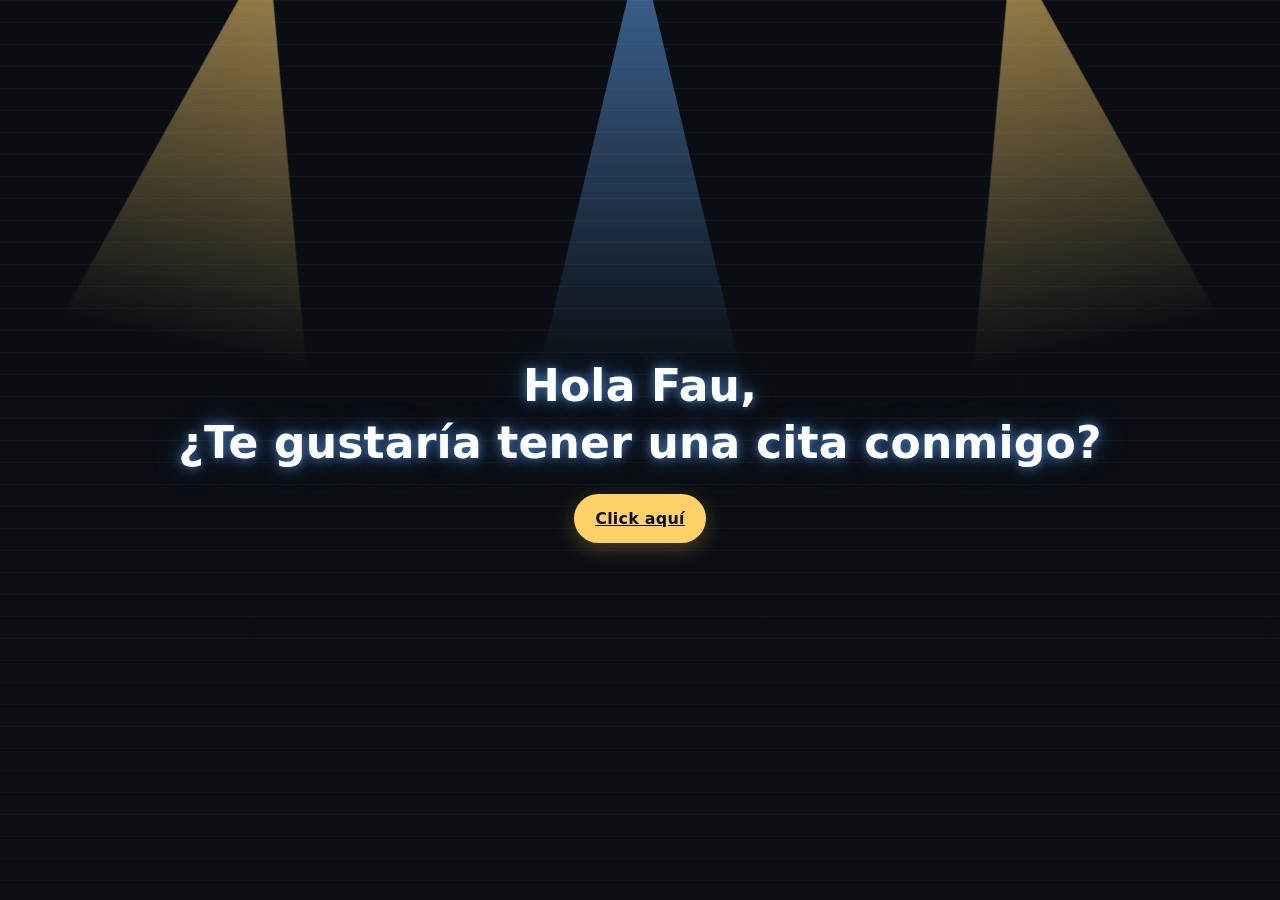
<file: index.html>
<!DOCTYPE html>
<html lang="es">
<head>
  <meta charset="UTF-8" />
  <meta name="viewport" content="width=device-width, initial-scale=1" />
  <title>¿Cita?</title>
  <link rel="stylesheet" href="style.css" />
</head>
<body>
  <header class="hero hero--center">
        <!-- Luces de escenario -->
    <div class="beams" aria-hidden="true">
        <div class="beam beam--left"></div>
        <div class="beam beam--center"></div>
        <div class="beam beam--right"></div>

        <!-- “Lámparas” -->
        <span class="lamp lamp--left"></span>
        <span class="lamp lamp--center"></span>
        <span class="lamp lamp--right"></span>
    </div>
    <!-- Contenedor de partículas musicales -->
    <div class="notes" aria-hidden="true"></div>
    
    <h1>Hola Fau,<br>¿Te gustaría tener una cita conmigo?</h1>
    <a class="btn" href="funciones.html">Click aquí</a>
  </header>
  
    <!-- Al final del body -->
    <script src="particles.js"></script>
    
</body>
</html>
</file>
<file: style.css>
/* ====== Paleta oscura con acentos musicales (amarillo & azul) ====== */
:root{
  --bg:#0b0f14;               /* fondo base */
  --panel:#111827;            /* panel/hero */
  --card:#0f1623;             /* tarjetas */
  --text:#e5e7eb;             /* texto principal */
  --subtext:#9aa4b2;          /* texto secundario */
  --muted:#1f2937;            /* bordes suaves */

  --accent-yellow:#ffd166;    /* acento 1 (amarillo) */
  --accent-yellow-700:#f5c243;
  --accent-blue:#60a5fa;      /* acento 2 (azul) */

  --radius:16px;
  --shadow: 0 10px 30px rgba(0,0,0,.45);
}

/* Fondo: mezcla de degradado + focos suaves + “staff” musical sutil */
html, body { height:100%; }
html{ scroll-behavior:smooth; }
body{
  margin:0;
  font-family: ui-sans-serif, system-ui, -apple-system, Segoe UI, Roboto, Inter, Arial, "Noto Sans";
  color:var(--text);
  background: linear-gradient(180deg, #0a0e13 0%, #0b0f14 100%); /* solo fondo oscuro */
  -webkit-font-smoothing: antialiased;
  line-height:1.45;
  position:relative;
}

/* “Líneas de pentagrama” apenas visibles */
body::before{
  content:"";
  position:fixed; inset:0; pointer-events:none;
  background:
    repeating-linear-gradient(
      to bottom,
      rgba(255,255,255,.03) 0px,
      rgba(255,255,255,.03) 1px,
      transparent 1px,
      transparent 22px
    );
  mix-blend-mode: lighten;
}

/* Contenedor genérico */
.container{ max-width: 980px; margin: 0 auto; padding: 56px 20px; }

/* ====== HERO ====== */
.hero{
  text-align:center;
  padding: 72px 0 40px;
  background: transparent;
}
.hero--center{
  min-height: 100svh; /* mejor que 100vh en móviles */
  display:flex; flex-direction:column; align-items:center; justify-content:center;
  text-align:center; padding: 0 20px;
}
.hero h1{
  font-weight:700;
  letter-spacing:.2px;
  font-size: clamp(28px, 3.6vw, 44px);
  margin:0 0 22px;
  text-shadow: 0 2px 20px rgba(96,165,250,.15);
}

/* Botón principal en amarillo con foco azul */
.btn{
  appearance:none; border:1px solid transparent;
  background: var(--accent-yellow); color:#0b0f14;
  border-radius: 999px; padding: 12px 20px;
  font-weight: 700; letter-spacing:.2px; cursor:pointer;
  box-shadow: 0 6px 20px rgba(255,209,102,.25);
  transition: transform .05s ease, background .2s ease, box-shadow .2s ease;
}
.btn:hover{ background: var(--accent-yellow-700); box-shadow: 0 10px 28px rgba(255,209,102,.32); }
.btn:active{ transform: translateY(1px); }
.btn:focus{ outline:2px solid var(--accent-blue); outline-offset:3px; }

/* Botón secundario en modo oscuro */
.btn-secondary{
  background:#0c1220; color:var(--text); border:1px solid #1e293b;
}
.btn-secondary:hover{ background:#0e1526; }

/* ====== Títulos / textos ====== */
.section-title{
  text-align:center; margin: 12px 0 24px;
  font-size: 20px; color: var(--subtext); font-weight:600;
}

/* ====== Grid de funciones ====== */
.grid{
  display:grid; grid-template-columns: repeat(1, minmax(0,1fr));
  gap:22px; justify-items:center;
}
@media (min-width:700px){ .grid{ grid-template-columns: repeat(2, minmax(0,1fr)); } }
@media (min-width:980px){ .grid{ grid-template-columns: repeat(3, minmax(0,1fr)); } }

/* ====== Tarjetas ====== */
.card{
  width:100%; max-width: 320px;
  background: linear-gradient(180deg, #0f1623, #0d1420);
  border: 1px solid var(--muted);
  border-radius: var(--radius);
  box-shadow: var(--shadow);
  overflow:hidden; cursor:pointer;
  transition: transform .18s ease, box-shadow .18s ease, border-color .18s ease, filter .18s ease;
}
.card:hover{
  transform: translateY(-4px);
  border-color: rgba(96,165,250,.45);
  box-shadow: 0 16px 38px rgba(0,0,0,.55), 0 0 0 4px rgba(96,165,250,.10) inset;
}
.thumb{
  width:100%; aspect-ratio: 16/10; object-fit: cover; display:block;
  filter: saturate(1.05) contrast(1.02);
  background:#0b0f14;
}

.card-body{ padding: 14px 16px 16px; }
.label{ font-size:12px; color: #a7b4c4; margin-bottom:6px; }
.title{ margin:0 0 6px; font-size: 18px; font-weight:800; letter-spacing:.2px; color:#eef2f6; }
.meta{ margin:0; color: #94a3b8; font-size:14px; }

/* ====== Modal (confirmación) ====== */
dialog{
  border:none; border-radius:14px; padding:22px; max-width:460px;
  background: #0f1623; color: var(--text); box-shadow: var(--shadow);
  border:1px solid var(--muted);
}
dialog::backdrop{ background: rgba(0,0,0,.55); }
.modal-actions{ display:flex; gap:10px; justify-content:flex-end; margin-top:18px; }

/* ====== Footer ====== */
footer{ text-align:center; color:#7b8794; font-size:13px; padding: 44px 0 16px; }

/* ====== Luces de escenario (landing) ====== */
:root{
  --beam-yellow: rgba(255, 209, 102, .70);
  --beam-yellow-tail: rgba(255, 209, 102, 0);
  --beam-blue: rgba(96, 165, 250, .65);
  --beam-blue-tail: rgba(96, 165, 250, 0);
}

/* El hero necesita ser relativo para posicionar las luces adentro */
.hero--center{ position: relative; overflow: hidden; }

/* Contenedor de beams */
.beams{
  position: absolute;
  inset: 0;
  top: -6vh;                 /* arrancan un poco por encima */
  pointer-events: none;
}

/* Forma del haz: triángulo con degradado */
.beam{
  position: absolute;
  width: 26vw;               /* ancho del haz arriba */
  height: 60vh;              /* largo total del haz */
  transform-origin: 50% 0%;
  filter: blur(1.2px);
  clip-path: polygon(50% 0%, 0% 100%, 100% 100%);
  mix-blend-mode: screen;    /* integra con fondo oscuro */
  opacity: .9;
  animation: flicker 3.5s infinite ease-in-out alternate;
}

/* Izquierda (amarillo, inclinado hacia el centro) */
.beam--left{
  left: 8vw;
  background: linear-gradient(to bottom, var(--beam-yellow), var(--beam-yellow-tail) 75%);
  transform: rotate(12deg);
}

/* Centro (azul recto, un poco más angosto) */
.beam--center{
  left: 50%;
  transform: translateX(-50%) rotate(0deg);
  width: 20vw;
  background: linear-gradient(to bottom, var(--beam-blue), var(--beam-blue-tail) 78%);
}

/* Derecha (amarillo, inclinado al centro) */
.beam--right{
  right: 8vw;
  background: linear-gradient(to bottom, var(--beam-yellow), var(--beam-yellow-tail) 75%);
  transform: rotate(-12deg);
}

/* “Lámparas” redonditas en la parte superior */
.lamp{
  position: absolute;
  top: 0;
  width: 16px; height: 16px; border-radius: 50%;
  box-shadow:
    0 0 0 2px rgba(0,0,0,.4) inset,
    0 0 12px 4px rgba(255,255,255,.15);
  filter: blur(.1px);
}
.lamp--left  { left: 8vw;  background: #f1c653; }
.lamp--center{ left: 50%; transform: translateX(-50%); background: #6eaaf7; }
.lamp--right { right: 8vw; background: #f1c653; }

/* Pequeño “flicker” para que respiren las luces */
@keyframes flicker{
  0%   { opacity: .85; transform: translateZ(0) rotate(var(--r,0deg)); }
  100% { opacity: 1;    transform: translateZ(0) rotate(calc(var(--r,0deg) + 1deg)); }
}
.beam--left  { --r: 12deg; }
.beam--center{ --r: 0deg; }
.beam--right { --r:-12deg; }

/* Respeto de accesibilidad: sin animación si el usuario lo pide */
@media (prefers-reduced-motion: reduce){
  .beam{ animation: none; }
}

/* “Lámparas” redonditas en la parte superior */
.lamp{
  position: absolute;
  top: 0;
  width: 16px; height: 16px; border-radius: 50%;
  box-shadow:
    0 0 0 2px rgba(0,0,0,.4) inset,
    0 0 12px 4px rgba(255,255,255,.15);
  filter: blur(.1px);
}
.lamp--left  { left: 8vw;  background: #f1c653; }
.lamp--center{ left: 50%; transform: translateX(-50%); background: #6eaaf7; }
.lamp--right { right: 8vw; background: #f1c653; }

/* Pequeño “flicker” para que respiren las luces */
@keyframes flicker{
  0%   { opacity: .85; transform: translateZ(0) rotate(var(--r,0deg)); }
  100% { opacity: 1;    transform: translateZ(0) rotate(calc(var(--r,0deg) + 1deg)); }
}
.beam--left  { --r: 12deg; }
.beam--center{ --r: 0deg; }
.beam--right { --r:-12deg; }

/* Respeto de accesibilidad: sin animación si el usuario lo pide */
@media (prefers-reduced-motion: reduce){
  .beam{ animation: none; }
}

/* ====== Glow dinámico en el título ====== */
.hero--center h1 {
  font-weight: 700;
  letter-spacing: .2px;
  font-size: clamp(28px, 3.6vw, 44px);
  margin: 0 0 22px;
  text-align: center;
  line-height: 1.3;

  /* Glow inicial */
  color: #fff;
  text-shadow:
    0 0 10px rgba(96,165,250,0.6),
    0 0 20px rgba(96,165,250,0.4),
    0 0 40px rgba(96,165,250,0.2);

  animation: glowPulse 4s infinite alternate ease-in-out;
}

/* Animación de resplandor */
@keyframes glowPulse {
  0% {
    text-shadow:
      0 0 10px rgba(96,165,250,0.8),
      0 0 20px rgba(96,165,250,0.6),
      0 0 40px rgba(96,165,250,0.3);
    color: #e0f2fe; /* azul claro */
  }
  50% {
    text-shadow:
      0 0 10px rgba(255,209,102,0.8),
      0 0 20px rgba(255,209,102,0.6),
      0 0 40px rgba(255,209,102,0.3);
    color: #fff7e0; /* amarillo cálido */
  }
  100% {
    text-shadow:
      0 0 10px rgba(96,165,250,0.8),
      0 0 20px rgba(96,165,250,0.6),
      0 0 40px rgba(96,165,250,0.3);
    color: #e0f2fe;
  }
}

/* ====== Partículas musicales (notas) ====== */
.notes{
  position: absolute;
  inset: 0;
  pointer-events: none;
  overflow: hidden;           /* recorta las notas fuera del hero */
  z-index: 0;                 /* por debajo del título/botón */
}

.note{
  position: absolute;
  top: -10vh;                 /* punto de inicio para modo 'fall' */
  font-size: 18px;
  opacity: 0;
  filter: drop-shadow(0 4px 8px rgba(0,0,0,.35));
  will-change: transform, opacity;
  user-select: none;
}

/* Animaciones */
@keyframes note-fall {
  0%   { transform: translateY(-10vh) translateX(0) rotate(0deg); opacity: 0; }
  10%  { opacity: .9; }
  100% { transform: translateY(110vh) translateX(var(--drift, 0px)) rotate(360deg); opacity: 0; }
}

@keyframes note-rise {
  0%   { transform: translateY(8vh) translateX(0) rotate(0deg); opacity: 0; }
  10%  { opacity: .9; }
  100% { transform: translateY(-110vh) translateX(var(--drift, 0px)) rotate(-360deg); opacity: 0; }
}

/* Respeto accesibilidad: sin animar si el usuario lo pide */
@media (prefers-reduced-motion: reduce){
  .note{ animation: none !important; display: none; }
}

/* ====== Rebote en el suelo para notas ====== */
@keyframes note-bounce {
  /* parte en el suelo */
  0%   { transform: translateY(100vh) translateX(var(--drift, 0px)) scale(1);   opacity: 1; }
  /* primer rebote grande */
  35%  { transform: translateY(82vh)  translateX(calc(var(--drift, 0px) * 1.05)) scale(0.98); }
  60%  { transform: translateY(100vh) translateX(var(--drift, 0px))            scale(1); }
  /* segundo rebote más chico */
  80%  { transform: translateY(90vh)  translateX(calc(var(--drift, 0px) * 1.02)) scale(0.99); }
  /* se “asienta” y desvanece */
  100% { transform: translateY(100vh) translateX(var(--drift, 0px))            scale(1);   opacity: 0; }
}
</file>
